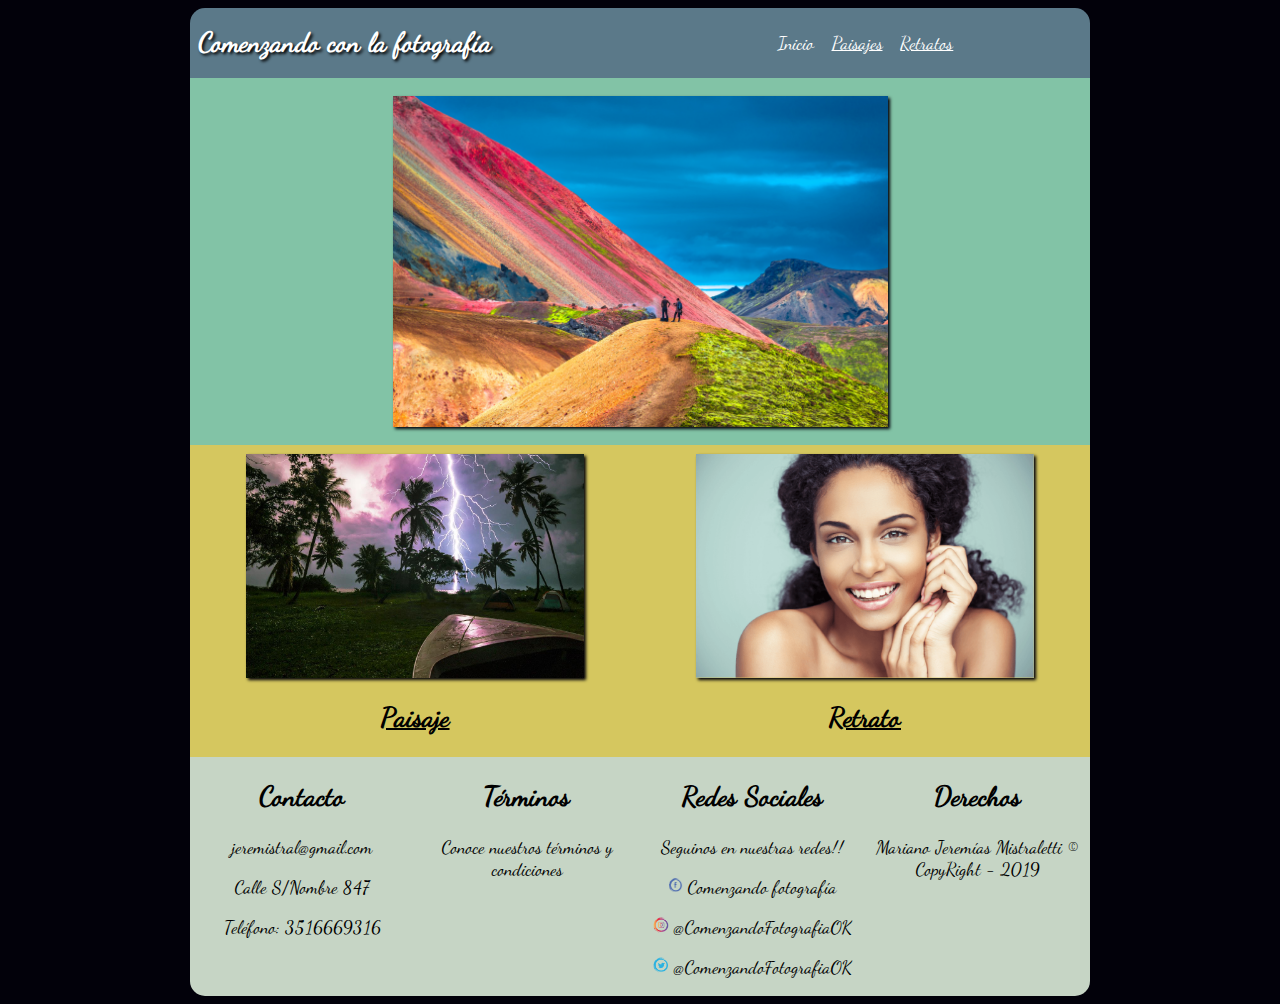
<file: index.html>
<!DOCTYPE html>
<html lang="en">
<head>
    <meta charset="UTF-8">
    <meta name="viewport" content="width=device-width, initial-scale=1.0">
    <meta http-equiv="X-UA-Compatible" content="ie=edge">
    <title>Document</title>
    <link rel="stylesheet" href="css/estilos.css">
</head>
<body>
    <header class="centrado">
        <div>    
        <h1>Comenzando con la fotografía</h1>
        </div>
        <nav>
                <a href="index.html" id="Inicio">Inicio</a> <a href="paisajes.html">Paisajes</a> <a href="retratos.html">Retratos</a>
        </nav>
    </header>
    <main>
        <section id="Primero">
            <div class="Principal">
                <img id="ImagenPrincipal" src="images/ImagenPrincipal.jpg" alt="ImagenPrincipal">
            </div>
        </section>
        <section id="Segundo">
                <div class="paisajes">
                    <img id="Paisaje" src="images/Paisaje.jpg" alt="Paisaje">
                    <h2>Paisaje</h2>
                </div>
                <div class="Retrato">
                    <img id="Retrato" src="images/Retrato.png" alt="Retrato">
                    <h2>Retrato</h2>
                </div>
        </section>  
    </main>  
    <footer>
        <div class="contacto">
            <h2>Contacto</h2>
                <p>jeremistral@gmail.com</p>
                <p>Calle S/Nombre 847</p>
                <p>Teléfono: 3516669316</p>
        </div>
        <div class="terminos">
            <h2>Términos</h2>
            <p>Conoce nuestros términos y condiciones</p>
        </div>
        <div class="redes">
            <h2>Redes Sociales</h2>
            <p>Seguinos en nuestras redes!!</p>
            <p>
                <img src="images/IconoFacebook.png" alt="Facebook">
                Comenzando fotografía
            </p>
            <p>
                <img src="images/IconoInstagram.png" alt="Instagram">
                @ComenzandoFotografiaOK
            </p>
            <p>
                <img src="images/IconoTwitter.png" alt="Twitter">
                @ComenzandoFotografiaOK
            </p>
        </div>
        <div class="derechos">
            <h2>Derechos</h2>
            <p>Mariano Jeremías Mistraletti © CopyRight - 2019</p>
        </div>
    </footer>
</body>
</html>
</file>
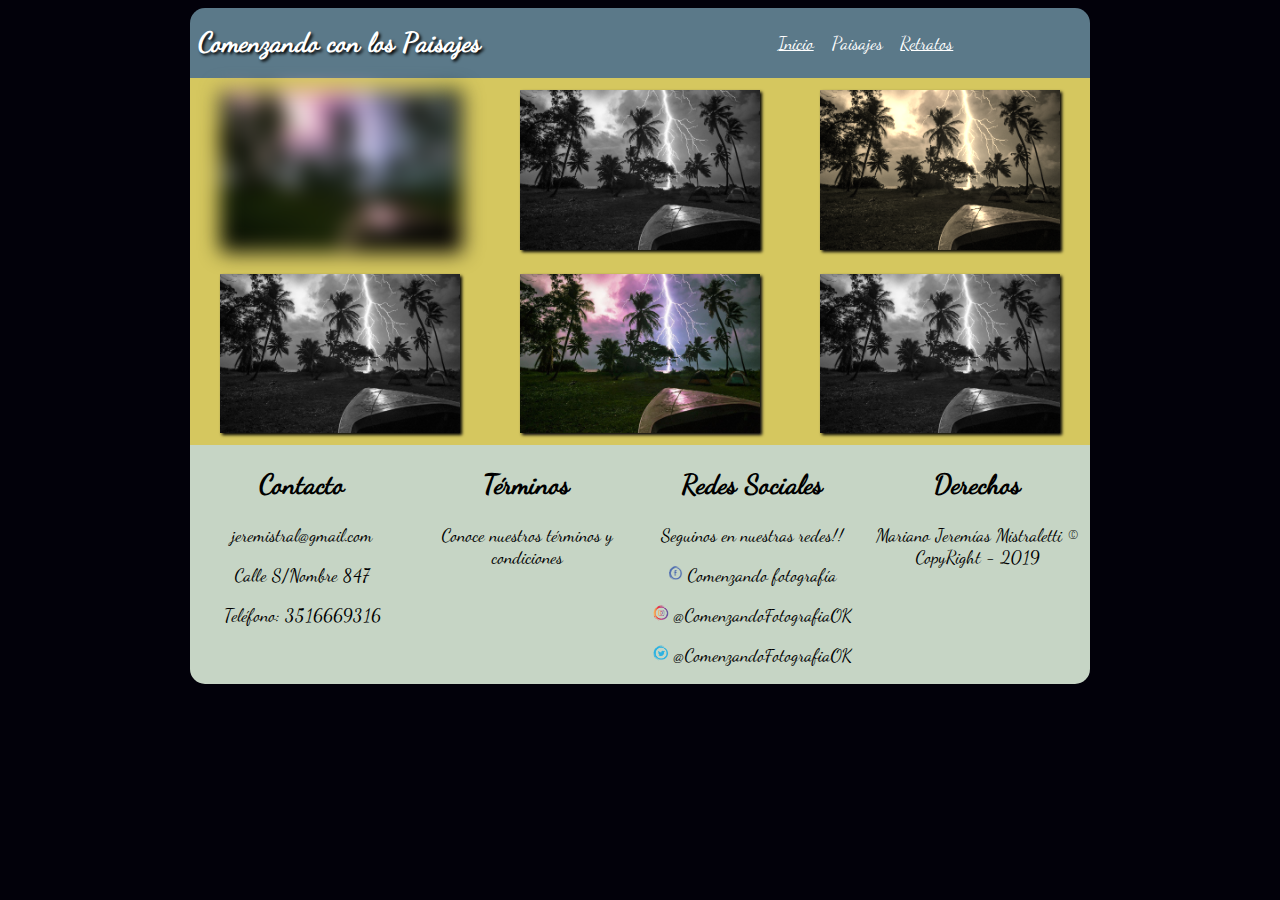
<file: paisajes.html>
<!DOCTYPE html>
<html lang="en">
<head>
    <meta charset="UTF-8">
    <meta name="viewport" content="width=device-width, initial-scale=1.0">
    <meta http-equiv="X-UA-Compatible" content="ie=edge">
    <title>Document</title>
    <link rel="stylesheet" href="css/estilos.css">
</head>
<body>
    <header class="centrado">
        <div>    
        <h1>Comenzando con los Paisajes</h1>
        </div>
        <nav>
                <a href="index.html">Inicio</a> <a href="paisajes.html" id="paisajes">Paisajes</a> <a href="retratos.html">Retratos</a>
        </nav>
    </header>
    <main id="MainPaisajes">
        <section id="Fila1">
            <div id="AA">
                <img src="images/Paisaje.jpg" alt="Paisaje1" class="AA">
            </div>
            <div id="AB">
                <img src="images/Paisaje.jpg" alt="Paisaje2" class="AB">
            </div>
            <div id="AC">
                <img src="images/Paisaje.jpg" alt="Paisaje3" class="AC">
            </div>
        </section>
        <section id="Fila2">
            <div id="BA">
                <img src="images/Paisaje.jpg" alt="Paisaje4" class="BA">
            </div>
            <div id="BB">
                <img src="images/Paisaje.jpg" alt="Paisaje5" class="BB">
            </div>
            <div id="BC">
                <img src="images/Paisaje.jpg" alt="Paisaje6" class="BC">
            </div>
        </section>
    </main>  
    <footer>
        <div class="contacto">
            <h2>Contacto</h2>
                <p>jeremistral@gmail.com</p>
                <p>Calle S/Nombre 847</p>
                <p>Teléfono: 3516669316</p>
        </div>
        <div class="terminos">
            <h2>Términos</h2>
            <p>Conoce nuestros términos y condiciones</p>
        </div>
        <div class="redes">
            <h2>Redes Sociales</h2>
            <p>Seguinos en nuestras redes!!</p>
            <p>
                <img src="images/IconoFacebook.png" alt="Facebook">
                Comenzando fotografía
            </p>
            <p>
                <img src="images/IconoInstagram.png" alt="Instagram">
                @ComenzandoFotografiaOK
            </p>
            <p>
                <img src="images/IconoTwitter.png" alt="Twitter">
                @ComenzandoFotografiaOK
            </p>
        </div>
        <div class="derechos">
            <h2>Derechos</h2>
            <p>Mariano Jeremías Mistraletti © CopyRight - 2019</p>
        </div>
    </footer>
</body>
</html>
</file>
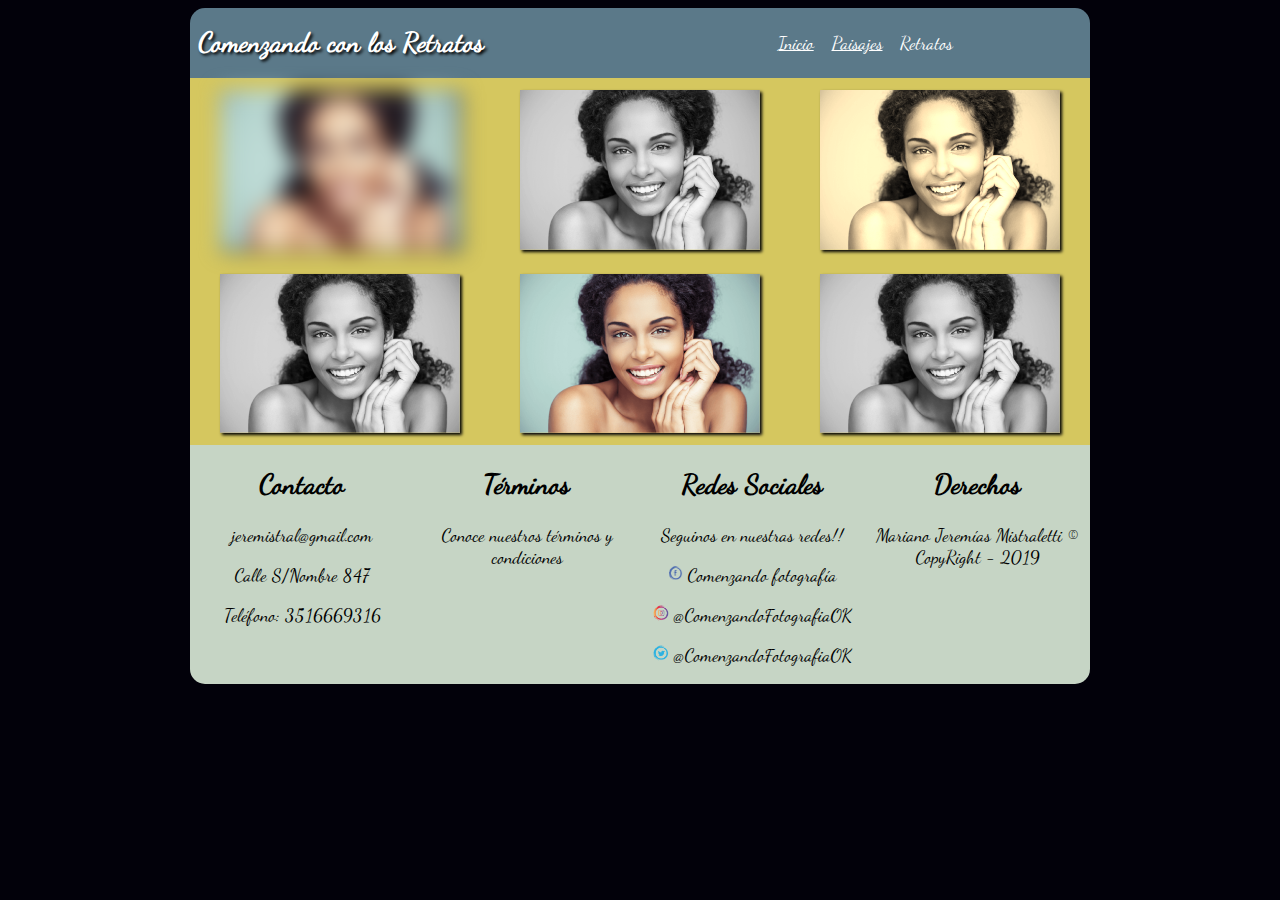
<file: retratos.html>
<!DOCTYPE html>
<html lang="en">
<head>
    <meta charset="UTF-8">
    <meta name="viewport" content="width=device-width, initial-scale=1.0">
    <meta http-equiv="X-UA-Compatible" content="ie=edge">
    <title>Document</title>
    <link rel="stylesheet" href="css/estilos.css">
</head>
<body>
    <header class="centrado">
        <div>    
        <h1>Comenzando con los Retratos</h1>
        </div>
        <nav>
                <a href="index.html">Inicio</a> <a href="paisajes.html">Paisajes</a> <a href="retratos.html" id="retratos">Retratos</a>
        </nav>
    </header>
    <main id="MainPaisajes">
        <section id="Fila1">
            <div id="AA">
                <img src="images/Retrato.png" alt="Paisaje1" class="AA">
            </div>
            <div id="AB">
                <img src="images/Retrato.png" alt="Paisaje2" class="AB">
            </div>
            <div id="AC">
                <img src="images/Retrato.png" alt="Paisaje3" class="AC">
            </div>
        </section>
        <section id="Fila2">
            <div id="BA">
                <img src="images/Retrato.png" alt="Paisaje4" class="BA">
            </div>
            <div id="BB">
                <img src="images/Retrato.png" alt="Paisaje5" class="BB">
            </div>
            <div id="BC">
                <img src="images/Retrato.png" alt="Paisaje6" class="BC">
            </div>
        </section>
    </main>  
    <footer>
        <div class="contacto">
            <h2>Contacto</h2>
                <p>jeremistral@gmail.com</p>
                <p>Calle S/Nombre 847</p>
                <p>Teléfono: 3516669316</p>
        </div>
        <div class="terminos">
            <h2>Términos</h2>
            <p>Conoce nuestros términos y condiciones</p>
        </div>
        <div class="redes">
            <h2>Redes Sociales</h2>
            <p>Seguinos en nuestras redes!!</p>
            <p>
                <img src="images/IconoFacebook.png" alt="Facebook">
                Comenzando fotografía
            </p>
            <p>
                <img src="images/IconoInstagram.png" alt="Instagram">
                @ComenzandoFotografiaOK
            </p>
            <p>
                <img src="images/IconoTwitter.png" alt="Twitter">
                @ComenzandoFotografiaOK
            </p>
        </div>
        <div class="derechos">
            <h2>Derechos</h2>
            <p>Mariano Jeremías Mistraletti © CopyRight - 2019</p>
        </div>
    </footer>
</body>
</html>
</file>
<file: css/estilos.css>
@font-face{
    font-family: 'Dancing';
    src: url(../stylesheets/DancingScript-Regular.otf);
}

body, html{
    background-color: #02010a;
}

@-webkit-keyframes AnimacionHeader{
    0%{
        margin-top: 150%;
    }
    60%{
        margin-top: -5%;
    }
    100%{
        margin-top: 0%;
    }
}
header{
    height: 10%;
    border-top-left-radius: 15px;
    border-top-right-radius: 15px;
    background-color: #5b7989;
    display: flex;
    flex-direction: row;
    animation: AnimacionHeader 2s;
}

header div{
    width: 50%;
}
header h1{
    font-family: 'Dancing';
    font-size: 3vh;
    color: white;
    text-shadow: 2px 2px 3px black;
    margin-left: 2%;
}

.centrado{
    width: 80%;
    max-width: 900px;
    margin: auto;
}
header nav{
    font-family: 'Dancing';
    font-size: 2vh;
    word-spacing: 1vw;
    width: 50%;
    text-align: center;
    margin:auto
}
header nav a{
    color: white;
}
header nav a#Inicio{
    text-decoration: none;
}

.Principal{
    width: 80%;
    max-width: 900px;
    margin: auto;
    overflow: hidden;
}
section div.Principal{
    background-color: #82c3a6;
}
section div img#ImagenPrincipal{
    display: block;
    margin-top: 2vh;
    margin-right: auto;
    margin-left: auto;
    margin-bottom: 2vh;
    width: 55%;
    box-shadow: 2px 2px 3px #02010a;
}

@-webkit-keyframes AnimacionPaisaje{
    from{transform: rotate(0deg)}
    to{transform: rotate(10deg)}
}
section div.paisajes img#Paisaje:hover{
    animation: AnimacionPaisaje 2s;
    box-shadow: 2px 2px 3px #82c3a6
}

@-webkit-keyframes AnimacionRetrato{
    from{transform: translate(0px,0px)}
    to{transform: translate(20px,-5px)}
}
section div.Retrato img#Retrato:hover{
    animation: AnimacionRetrato 3s;
    box-shadow: 2px 2px 3px #82c3a6
}

section div.paisajes{
    width: 50%;
    background-color: #D5c75f;
}
section div.Retrato{
    width: 50%;
    background-color: #D5c75f;
}
section div img#Paisaje{
    width: 75%;
    box-shadow: 2px 2px 3px #02010a;
    display: block;
    margin-right: auto;
    margin-left: auto;
    margin-top: 2%;
}
section div.paisajes h2{
    font-family: "Dancing";
    text-decoration: underline;
    font-size: 3vh;
    text-align: center;
}    
section div img#Retrato{
    width: 75%;
    box-shadow: 2px 2px 3px #02010a;
    display: block;
    margin-right: auto;
    margin-left: auto;
    margin-top: 2%
}
section div.Retrato h2{
    font-family: "Dancing";
    text-decoration: underline;
    font-size: 3vh;
    text-align: center;
} 
Section#Segundo{
    width: 80%;
    margin: auto;
    max-width: 900px;
    display: flex;
    flex-direction: row;
}

footer{
    width: 80%;
    margin: auto;
    max-width: 900px;
    display: flex;
    flex-direction: row;
    background-color: #C6D5c5;
    font-family: "Dancing";
    border-bottom-left-radius: 15px;
    border-bottom-right-radius: 15px;
}
footer div.contacto{
    width: 25%;
    text-align: center;
}

footer div.terminos{
    width: 25%;
    text-align: center;
}

footer div.redes{
    width: 25%;
    text-align: center;
}
footer div.redes img{
    width: 7%;
}

footer div.derechos{
    width: 25%;
    text-align: center;
}
footer h2{
    font-size: 3vh;
}
footer p{
    font-size: 2vh;
}

@media (max-width:900px){
    header{
        display: flex;
        flex-direction: column;
    }
    header div{
        width: 100%;
    }
    header div h1{
        text-align: center;
    }
    header nav{
        width: 100%;
        margin: auto;
    }
    Section#Segundo{
        display: flex;
        flex-direction: column;
    }
    section div.paisajes{
        width: 100%;
    }
    section div.Retrato{
        width: 100%;
    }
    footer{
        display: flex;
        flex-direction: column;
        text-align: center
    }
    footer div.contacto{
        width: 100%;
    }
    footer div.terminos{
        width: 100%;
    }
    footer div.redes{
        width: 100%;
    }
    footer div.derechos{
        width: 100%;
    }
    main#MainPaisajes Section#Fila1, Main#MainPaisajes section#Fila2{
        width: 100%;
        display: flex;
        flex-direction: column;
    }
    main#MainPaisajes Section#Fila1 div#AA{
        width: 100%;
    }
    main#MainPaisajes Section#Fila1 div#AB{
        width: 100%;
    }
    main#MainPaisajes Section#Fila1 div#AC{
        width: 100%;
    }
    Main#MainPaisajes section#Fila2 div#BA{
        width: 100%;
    }
    Main#MainPaisajes section#Fila2 div#BB{
        width: 100%;
    }
    Main#MainPaisajes section#Fila2 div#BC{
        width: 100%;
    }
}

header nav a#paisajes{
    text-decoration: none;
}

main#MainPaisajes{
    width: 80%;
    max-width: 900px;
    background-color: #D5c75f;
    display: flex;
    flex-direction: column;
    margin: auto;
}

section#Fila1,section#Fila2{
    width: 100%;
    display: flex;
    flex-direction: row;
}
div#AA,div#AB,div#AC,div#BA,div#BB,div#BC{
    width: 33.33%;
}
div#AA img.AA{
    width: 80%;
    margin: auto;
    box-shadow: 2px 2px 3px #02010a;
    display: block;
    margin-right: auto;
    margin-left: auto;
    margin-top: 4%;
    margin-bottom: 4%;
    -webkit-filter: blur(10px);
    filter: blur(10px);
}
div#AB img.AB{
    width: 80%;
    margin: auto;
    box-shadow: 2px 2px 3px #02010a;
    display: block;
    margin-right: auto;
    margin-left: auto;
    margin-top: 4%;
    margin-bottom: 4%;
    -webkit-filter: grayscale(100%);
    filter: grayscale(100%);
}
div#AC img.AC{
    width: 80%;
    margin: auto;
    box-shadow: 2px 2px 3px #02010a;
    display: block;
    margin-right: auto;
    margin-left: auto;
    margin-top: 4%;
    margin-bottom: 4%;
    -webkit-filter: sepia(90%);
    filter: sepia(90%)
}
div#BA img.BA{
    width: 80%;
    margin: auto;
    box-shadow: 2px 2px 3px #02010a;
    display: block;
    margin-right: auto;
    margin-left: auto;
    margin-top: 4%;
    margin-bottom: 4%;
    -webkit-filter: grayscale(100%);
    filter: grayscale(100%);
}
div#BB img.BB{
    width: 80%;
    margin: auto;
    box-shadow: 2px 2px 3px #02010a;
    display: block;
    margin-right: auto;
    margin-left: auto;
    margin-top: 4%;
    margin-bottom: 4%;
}
div#BC img.BC{
    width: 80%;
    margin: auto;
    box-shadow: 2px 2px 3px #02010a;
    display: block;
    margin-right: auto;
    margin-left: auto;
    margin-top: 4%;
    margin-bottom: 4%;
    -webkit-filter: grayscale(100%);
    filter: grayscale(100%);
}

img.AA,img.AB,img.AC,img.BA,img.BB,img.BC{
    width: 200px;
}

header nav a#retratos{
    text-decoration: none;
}
</file>
